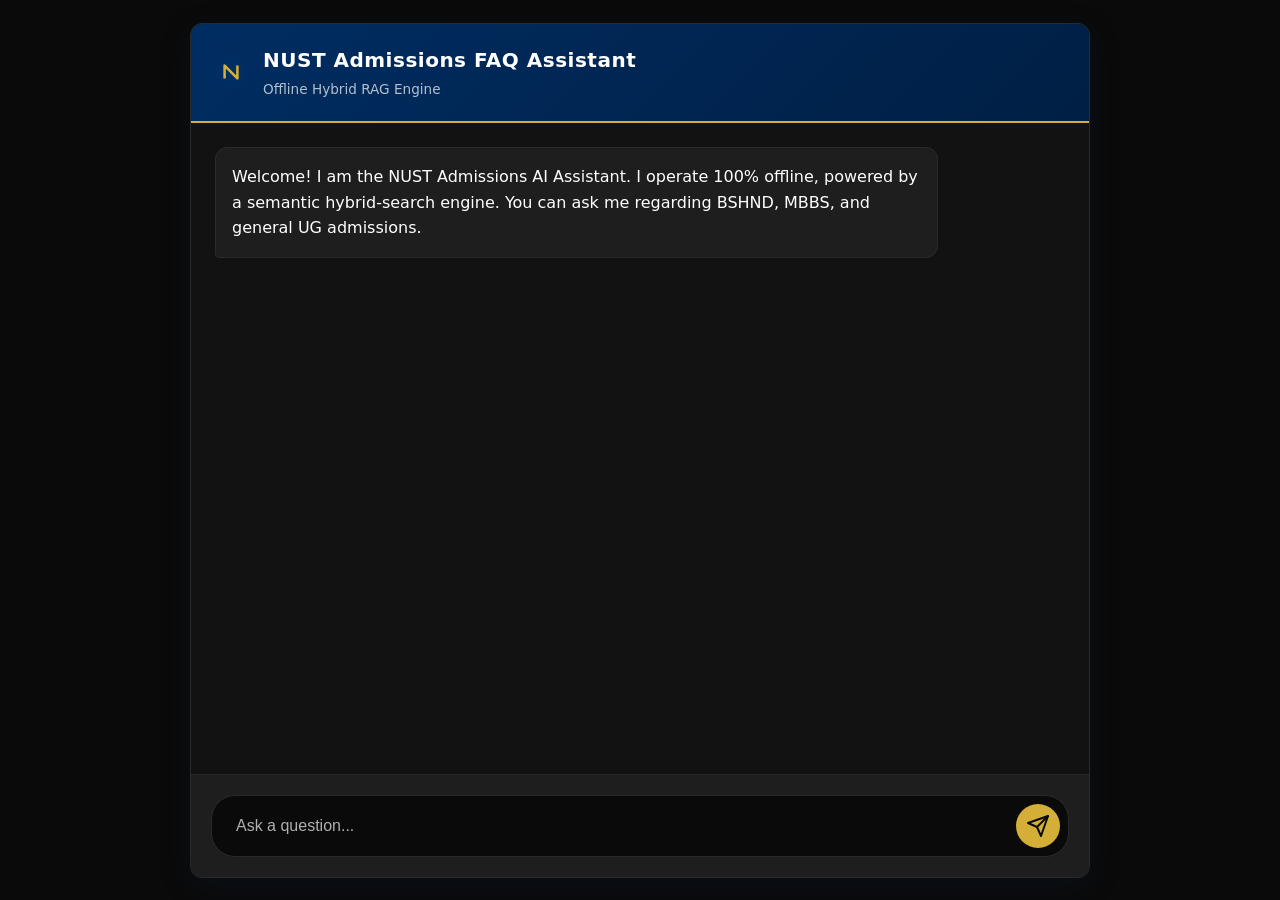
<file: frontend/index.html>
<!DOCTYPE html>
<html lang="en">
<head>
    <meta charset="UTF-8">
    <meta name="viewport" content="width=device-width, initial-scale=1.0">
    <title>NUST Admissions FAQ Assistant</title>
    <link rel="stylesheet" href="style.css">
</head>
<body>
    <div class="app-container">
        <!-- Header -->
        <header class="header">
            <div class="header-logo">
                <!-- Simple SVG logo representing NUST using its colors -->
                <svg width="32" height="32" viewBox="0 0 100 100" fill="none" xmlns="http://www.w3.org/2000/svg">
                    <circle cx="50" cy="50" r="50" fill="#002D62"/>
                    <path d="M30 70 V 30 L 70 70 V 30" stroke="#D4AF37" stroke-width="8" stroke-linejoin="round"/>
                </svg>
            </div>
            <div class="header-titles">
                <h1>NUST Admissions FAQ Assistant</h1>
                <span class="subtitle">Offline Hybrid RAG Engine</span>
            </div>
        </header>

        <!-- Chat Container -->
        <main class="chat-container" id="chatContainer">
            <div class="message-row ai-row">
                <div class="message ai-message">
                    <p>Welcome! I am the NUST Admissions AI Assistant. I operate 100% offline, powered by a semantic hybrid-search engine. You can ask me regarding BSHND, MBBS, and general UG admissions.</p>
                </div>
            </div>
        </main>

        <!-- Chat Input -->
        <footer class="input-area">
            <form id="chatForm">
                <input type="text" id="userInput" placeholder="Ask a question..." autocomplete="off" required />
                <button type="submit" id="sendBtn">
                    <svg width="24" height="24" viewBox="0 0 24 24" fill="none" stroke="currentColor" stroke-width="2" stroke-linecap="round" stroke-linejoin="round"><line x1="22" y1="2" x2="11" y2="13"></line><polygon points="22 2 15 22 11 13 2 9 22 2"></polygon></svg>
                </button>
            </form>
        </footer>
    </div>
    
    <script src="app.js"></script>
</body>
</html>
</file>
<file: frontend/style.css>
:root {
    --nust-navy: #002D62;
    --nust-gold: #D4AF37;
    --bg-dark: #121212;
    --bg-darker: #0A0A0A;
    --surface: #1E1E1E;
    --surface-light: #2A2A2A;
    --text-primary: #FFFFFF;
    --text-secondary: #B0B0B0;
    --accent: #D4AF37;
    
    --confidence-green: #28a745;
    --confidence-yellow: #ffc107;
    --confidence-red: #dc3545;
}

* {
    box-sizing: border-box;
    margin: 0;
    padding: 0;
}

body {
    font-family: system-ui, -apple-system, BlinkMacSystemFont, "Segoe UI", Roboto, Helvetica, Arial, sans-serif;
    background-color: var(--bg-darker);
    color: var(--text-primary);
    line-height: 1.6;
    height: 100vh;
    display: flex;
    justify-content: center;
    align-items: center;
}

.app-container {
    width: 100%;
    max-width: 900px;
    height: 95vh;
    background-color: var(--bg-dark);
    display: flex;
    flex-direction: column;
    border-radius: 12px;
    box-shadow: 0 8px 32px rgba(0, 45, 98, 0.15);
    overflow: hidden;
    border: 1px solid var(--surface-light);
}

.header {
    display: flex;
    align-items: center;
    padding: 1.25rem 1.5rem;
    background: linear-gradient(135deg, var(--nust-navy) 0%, #001f44 100%);
    border-bottom: 2px solid var(--nust-gold);
}

.header-logo {
    margin-right: 1rem;
    display: flex;
    align-items: center;
    justify-content: center;
}

.header-titles h1 {
    font-size: 1.25rem;
    font-weight: 600;
    margin: 0;
    letter-spacing: 0.5px;
}

.subtitle {
    font-size: 0.85rem;
    color: rgba(255, 255, 255, 0.7);
}

.chat-container {
    flex: 1;
    overflow-y: auto;
    padding: 1.5rem;
    display: flex;
    flex-direction: column;
    gap: 1.5rem;
    scroll-behavior: smooth;
}

/* Scrollbar */
.chat-container::-webkit-scrollbar {
    width: 8px;
}
.chat-container::-webkit-scrollbar-track {
    background: var(--bg-dark);
}
.chat-container::-webkit-scrollbar-thumb {
    background: var(--surface-light);
    border-radius: 4px;
}

.message-row {
    display: flex;
    flex-direction: column;
    max-width: 85%;
    animation: fadeIn 0.3s ease-in-out;
}

.user-row {
    align-self: flex-end;
    align-items: flex-end;
}

.ai-row {
    align-self: flex-start;
    align-items: flex-start;
}

.message {
    padding: 1rem;
    border-radius: 12px;
    position: relative;
    word-wrap: break-word;
}

.user-message {
    background-color: var(--nust-navy);
    border-bottom-right-radius: 4px;
}

.ai-message {
    background-color: var(--surface);
    border: 1px solid var(--surface-light);
    border-bottom-left-radius: 4px;
}

.citations-box {
    margin-top: 0.75rem;
    padding-top: 0.75rem;
    border-top: 1px solid rgba(255, 255, 255, 0.1);
    display: flex;
    flex-wrap: wrap;
    gap: 0.5rem;
}

.citation-chip {
    font-size: 0.75rem;
    background-color: rgba(212, 175, 55, 0.15);
    color: var(--nust-gold);
    padding: 0.25rem 0.5rem;
    border-radius: 4px;
    border: 1px solid rgba(212, 175, 55, 0.3);
    cursor: help;
}

.confidence-indicator {
    display: inline-flex;
    align-items: center;
    gap: 0.5rem;
    font-size: 0.8rem;
    color: var(--text-secondary);
    margin-bottom: 0.5rem;
}

.dot {
    width: 8px;
    height: 8px;
    border-radius: 50%;
}

.dot.green { background-color: var(--confidence-green); box-shadow: 0 0 5px var(--confidence-green); }
.dot.yellow { background-color: var(--confidence-yellow); box-shadow: 0 0 5px var(--confidence-yellow); }
.dot.red { background-color: var(--confidence-red); box-shadow: 0 0 5px var(--confidence-red); }

.input-area {
    padding: 1.25rem;
    background-color: var(--surface);
    border-top: 1px solid var(--surface-light);
}

#chatForm {
    display: flex;
    gap: 0.75rem;
    background-color: var(--bg-darker);
    padding: 0.5rem;
    border-radius: 24px;
    border: 1px solid var(--surface-light);
}

#chatForm:focus-within {
    border-color: var(--nust-gold);
    box-shadow: 0 0 0 1px var(--nust-gold);
}

#userInput {
    flex: 1;
    background: transparent;
    border: none;
    color: var(--text-primary);
    padding: 0.5rem 1rem;
    font-size: 1rem;
    outline: none;
}

#userInput::placeholder {
    color: var(--text-secondary);
}

#sendBtn {
    background-color: var(--nust-gold);
    color: var(--bg-darker);
    border: none;
    border-radius: 50%;
    width: 44px;
    height: 44px;
    display: flex;
    align-items: center;
    justify-content: center;
    cursor: pointer;
    transition: transform 0.2s, background-color 0.2s;
}

#sendBtn:hover {
    transform: scale(1.05);
    background-color: #e6c559;
}

#sendBtn:active {
    transform: scale(0.95);
}

#sendBtn:disabled {
    opacity: 0.5;
    cursor: not-allowed;
    transform: none;
}

/* Typing Indicator Animation */
.typing-indicator {
    display: flex;
    gap: 4px;
    padding: 4px 0;
}

.typing-dot {
    width: 6px;
    height: 6px;
    background-color: var(--text-secondary);
    border-radius: 50%;
    animation: bounce 1.4s infinite ease-in-out both;
}

.typing-dot:nth-child(1) { animation-delay: -0.32s; }
.typing-dot:nth-child(2) { animation-delay: -0.16s; }

@keyframes bounce {
    0%, 80%, 100% { transform: scale(0); }
    40% { transform: scale(1); }
}

@keyframes fadeIn {
    from { opacity: 0; transform: translateY(10px); }
    to { opacity: 1; transform: translateY(0); }
}
</file>
